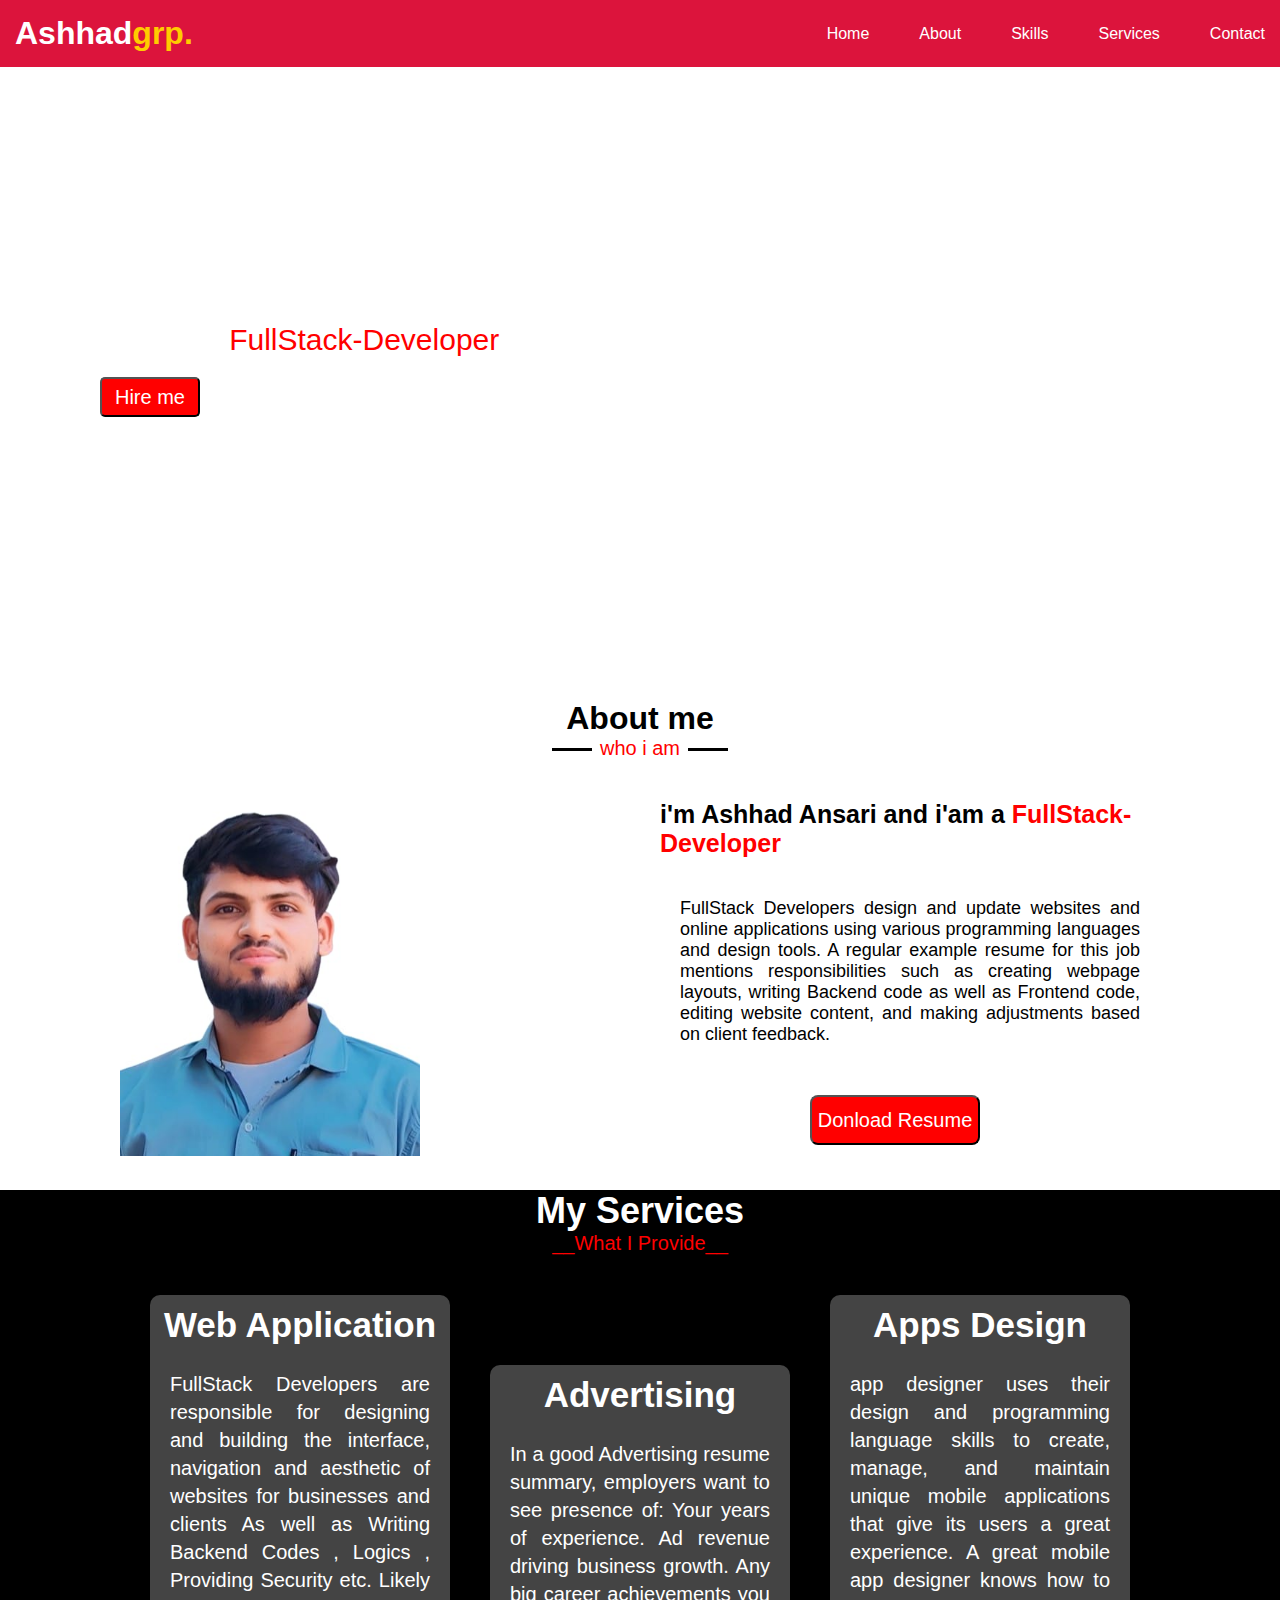
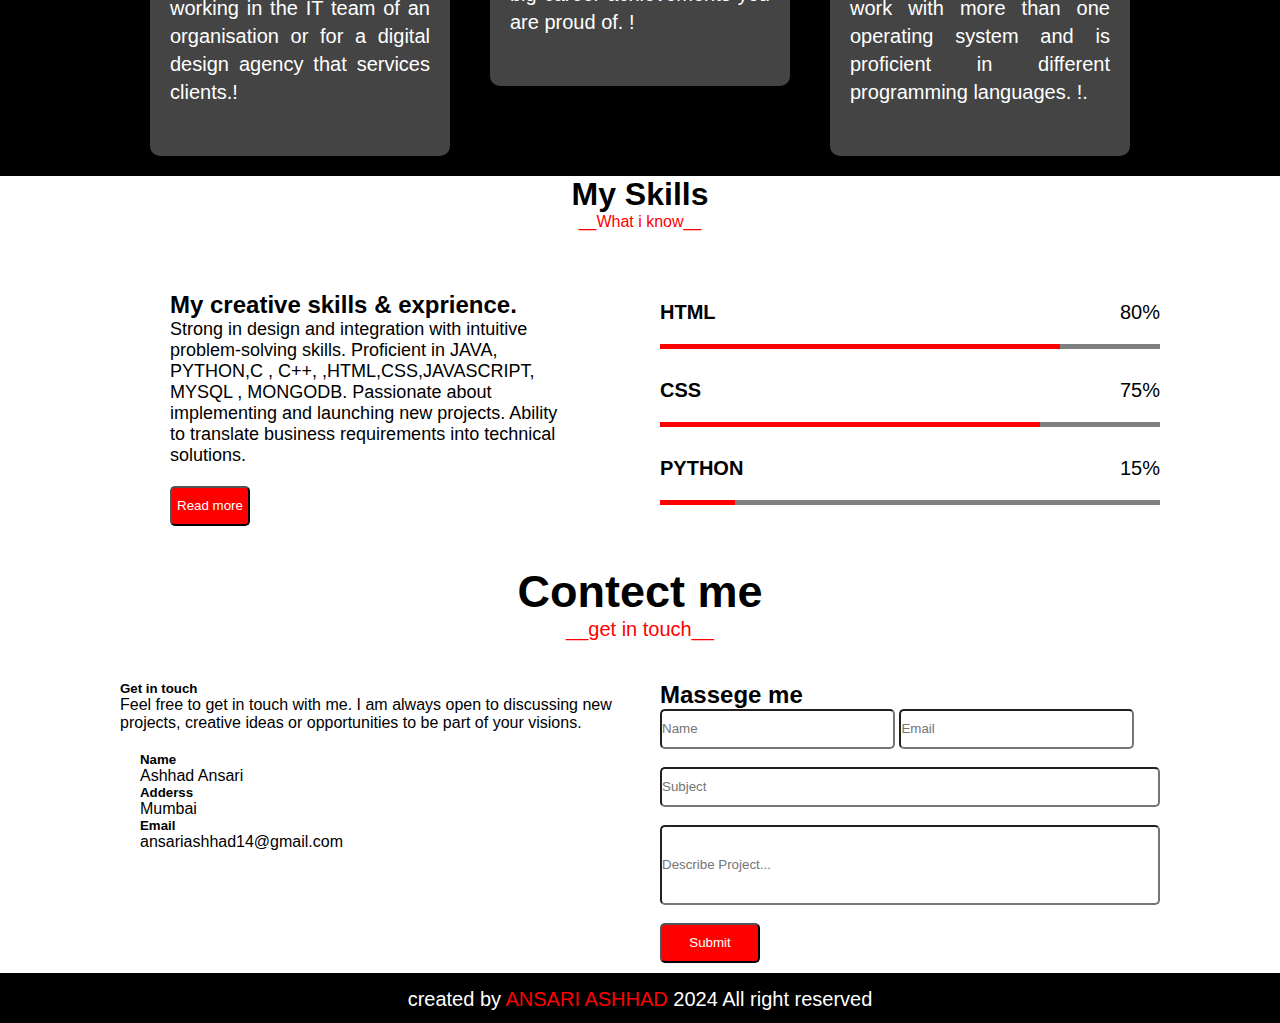
<file: index.html>
<!DOCTYPE html>
<html lang="en">

<head>
    <meta charset="UTF-8">
    <meta name="viewport" content="width=device-width, initial-scale=1.0">
    <title>Document</title>
    <link rel="stylesheet" href="asshad.css">
</head>

<body>
    <div id="main">
        <div class="navbar">
            <h1>Ashhad<span>grp.</span></h1>
            <div class="nav-links">
                <a href="#home">Home</a>
                <a href="#about">About</a>
                <a href="#skills">Skills</a>
                <a href="#services">Services</a>
                <a href="#contact">Contact</a>
            </div>
        </div>

        <div class="nav">
            <p>Hello my name is </p>
            <h2>Ashhad Ansari</h2>
            <p class="cb">and i'm a <span id="">FullStack-Developer</span></p>
            <input type="button" value="Hire me" id="femal">
        </div>
    </div>
        <div class="second">
            <h1>About me</h1>
            <span class="title"> who i am</span>
        </div>
        <div class="about">
            <div class="ma">
                <img src="ashhad2.jpg" width="300px">
            </div>
            <div class="mohd">
                <h2>i'm Ashhad Ansari and i'am a <span>FullStack-<br>Developer</h2>
                <p>FullStack Developers design and update websites and online applications using various programming
                    languages and design tools. A regular example resume for this job mentions responsibilities such as
                    creating webpage layouts, writing Backend code as well as Frontend code, editing website content,
                    and making adjustments based on client feedback.</p>
                <input type="button" value="Donload Resume" class="button" id="cb">
            </div>
        </div>
    </div>
    <div class="services">
        <h1>My Services</h1>
        <p>__What I Provide__</p>
        <div class="meta">
            <div class="service service_web">
                <h2>Web Application</h2>
                <p>FullStack Developers are responsible for designing and building the interface, navigation and
                    aesthetic of websites for businesses and clients As well as Writing Backend Codes , Logics ,
                    Providing Security etc. Likely working in the IT team of an organisation or for a digital design
                    agency that services clients.!
                </p>
            </div>

            <div class="service service_first">
                <h2>Advertising</h2>
                <p>In a good Advertising resume summary, employers want to see presence of: Your years of experience. Ad
                    revenue driving business growth. Any big career achievements you are proud of. !</p>
            </div>

            <div class="service service_for">
                <h2>Apps Design</h2>
                <p>app designer uses their design and programming language skills to create, manage, and maintain unique
                    mobile applications that give its users a great experience. A great mobile app designer knows how to
                    work with more than one operating system and is proficient in different programming languages. !.
                </p>
            </div>
        </div>
    </div>
        <div class="my">
            <h1>My Skills</h1>
            <p>__What i know__</p>
        </div>
        <div class="skills">
            <div class="strong">
                <h2>My creative skills & exprience.</h2>
                <p>Strong in design and integration with intuitive problem-solving skills. Proficient in JAVA, PYTHON,C
                    ,
                    C++, ,HTML,CSS,JAVASCRIPT, MYSQL , MONGODB. Passionate about implementing and launching new
                    projects.
                    Ability to translate business requirements into technical solutions.</p>
                <input type="button" value="Read more" id="mk">
            </div>

            <div class="rightskill">
                <div id="lr">
                    <span id="textcolor"><b>HTML</b></span>
                    <span id="textcolor">80%</span>
                </div>

                <div id="line">
                    <div id="linner">

                    </div>
                </div>

                <div id="lr">
                    <span id="textcolor"><b>CSS</b></span>
                    <span id="textcolor">75%</span>
                </div>

                <div id="line">
                    <div id="linner1">

                    </div>
                </div>

                <div id="lr">
                    <span id="textcolor"><b>PYTHON</b></span>
                    <span id="textcolor">15%</span>
                </div>

                <div id="line">
                    <div id="linner2">

                    </div>
                </div>
            </div>

        </div>
            <div id="line5">
                <h1>Contect me</h1>
                <p>__get in touch__</p>
            </div>
<div class="last">
            <div class="no">
                    <h5>Get in touch</h5>
                    <p>Feel free to get in touch with me. I am always open to discussing new projects, creative ideas or
                        opportunities to be part of your visions.</p>
         <div class="ab">
            <h5> Name</h5>
            <p>Ashhad Ansari</p>
            <h5>Adderss</h5>
            <p>Mumbai</p>
            <h5>Email</h5>
            <p>ansariashhad14@gmail.com</p>
        </div>
        </div>
    <div class="tr">
            <h2>Massege me</h2>
            <input type="text" id="name" placeholder="Name">
            <input type="text" id="subject"  placeholder="Email"><br><br>
            <input type="text" id="mohd" placeholder="Subject"><br><br>
            <input type="text" id="mal" placeholder="Describe Project..."><br><br>
            <input type="button" value="Submit"  id="button">
    </div>
</div>
<footer><p id="bc">created by<span> ANSARI ASHHAD</span> 2024 All right reserved</p></footer>

</body>

</html>
</file>
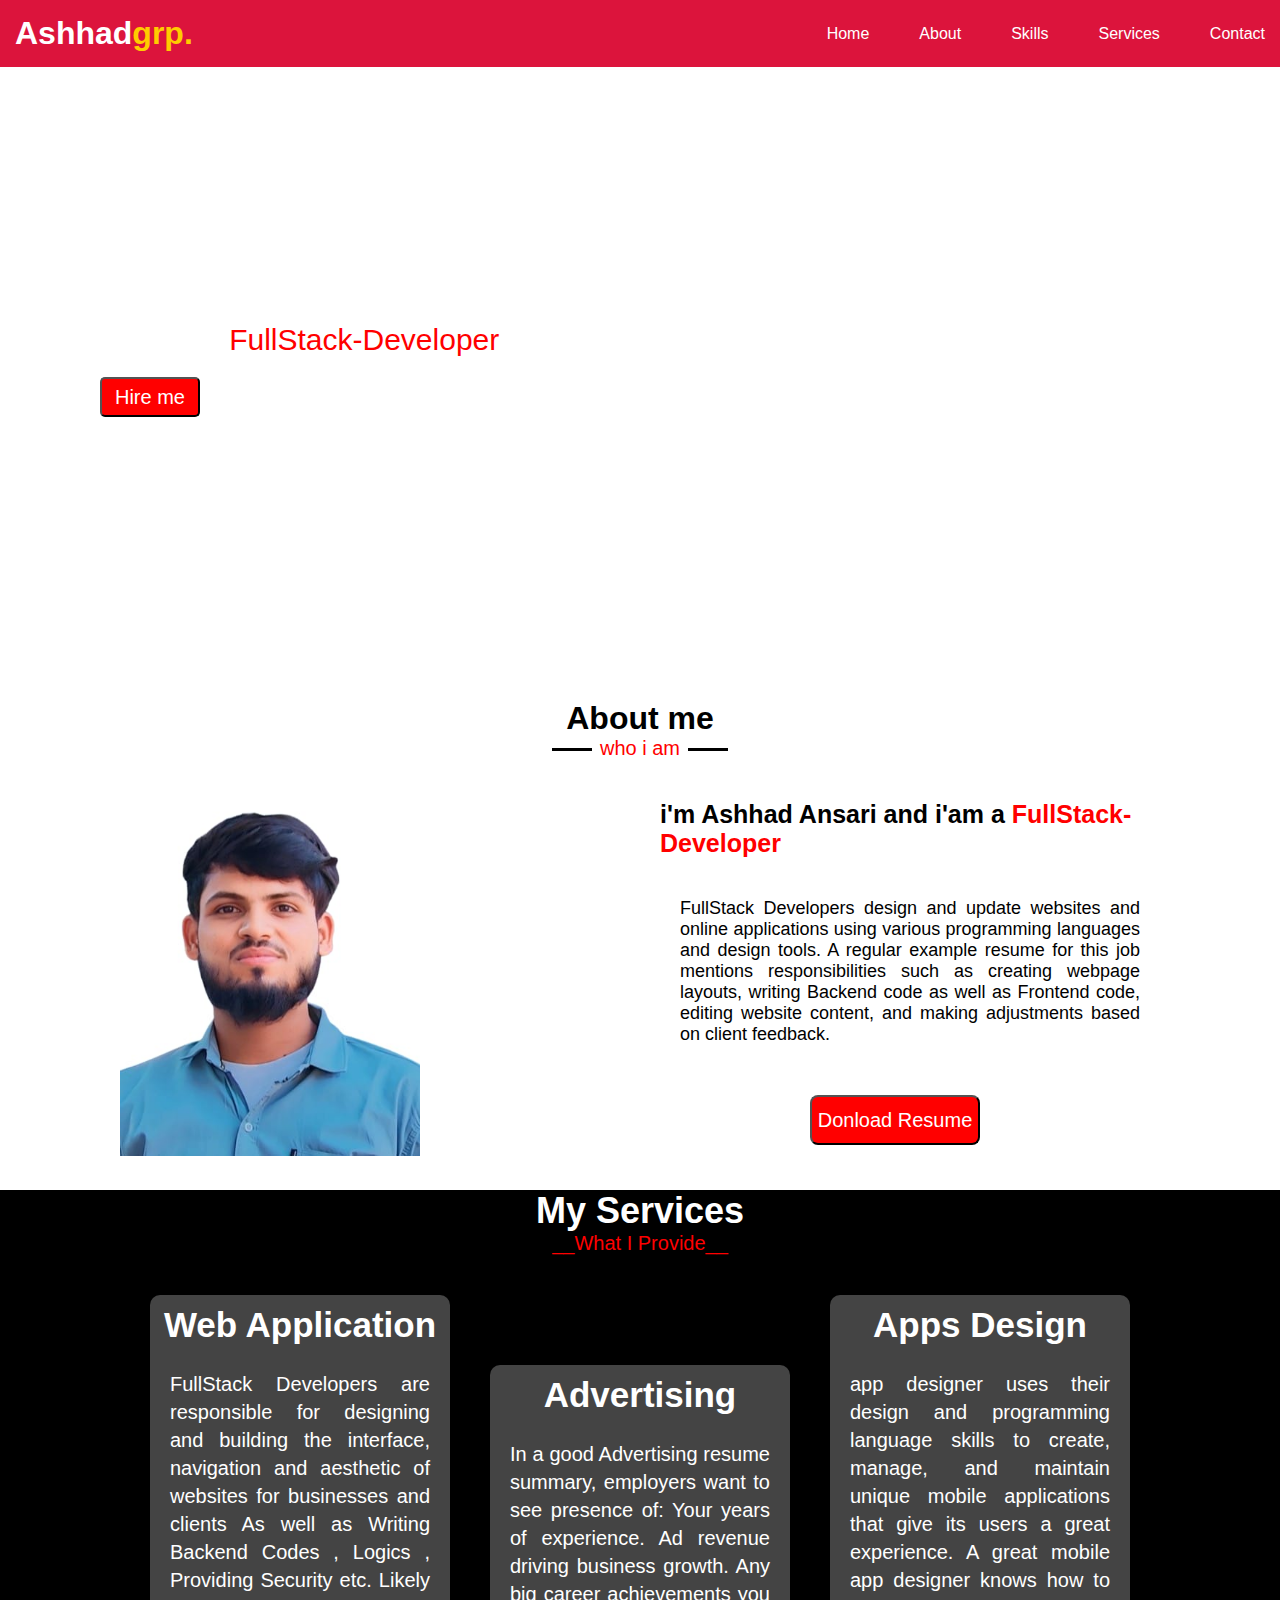
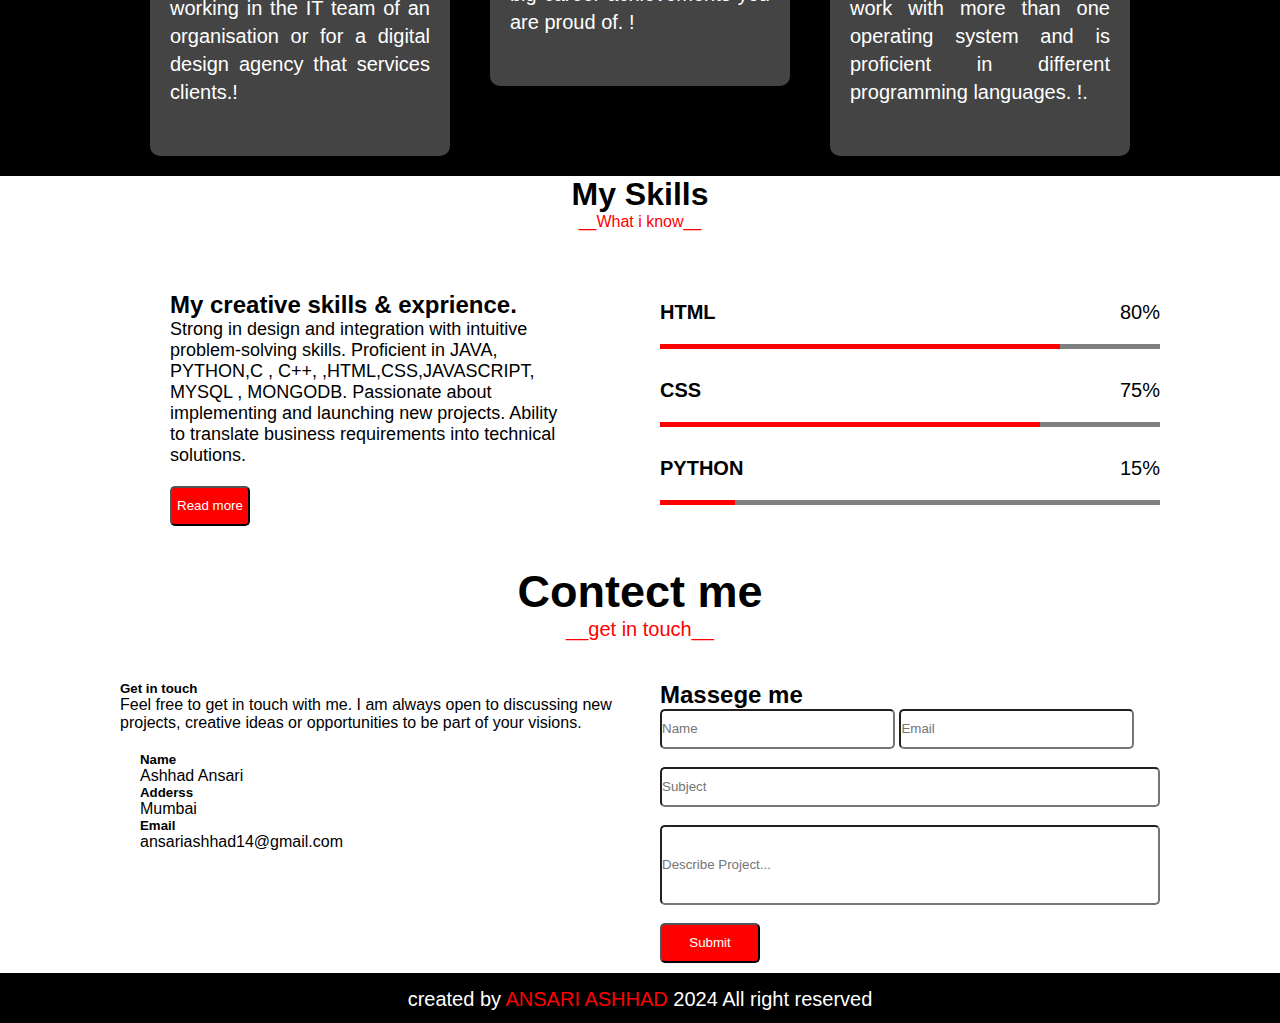
<file: Portfolio.html>
<!DOCTYPE html>
<html lang="en">

<head>
    <meta charset="UTF-8">
    <meta name="viewport" content="width=device-width, initial-scale=1.0">
    <title>Document</title>
    <link rel="stylesheet" href="asshad.css">
</head>

<body>
    <div id="main">
        <div class="navbar">
            <h1>Ashhad<span>grp.</span></h1>
            <div class="nav-links">
                <a href="#home">Home</a>
                <a href="#about">About</a>
                <a href="#skills">Skills</a>
                <a href="#services">Services</a>
                <a href="#contact">Contact</a>
            </div>
        </div>

        <div class="nav">
            <p>Hello my name is </p>
            <h2>Ashhad Ansari</h2>
            <p class="cb">and i'm a <span id="">FullStack-Developer</span></p>
            <input type="button" value="Hire me" id="femal">
        </div>
    </div>
        <div class="second">
            <h1>About me</h1>
            <span class="title"> who i am</span>
        </div>
        <div class="about">
            <div class="ma">
                <img src="ashhad2.jpg" width="300px">
            </div>
            <div class="mohd">
                <h2>i'm Ashhad Ansari and i'am a <span>FullStack-<br>Developer</h2>
                <p>FullStack Developers design and update websites and online applications using various programming
                    languages and design tools. A regular example resume for this job mentions responsibilities such as
                    creating webpage layouts, writing Backend code as well as Frontend code, editing website content,
                    and making adjustments based on client feedback.</p>
                <input type="button" value="Donload Resume" class="button" id="cb">
            </div>
        </div>
    </div>
    <div class="services">
        <h1>My Services</h1>
        <p>__What I Provide__</p>
        <div class="meta">
            <div class="service service_web">
                <h2>Web Application</h2>
                <p>FullStack Developers are responsible for designing and building the interface, navigation and
                    aesthetic of websites for businesses and clients As well as Writing Backend Codes , Logics ,
                    Providing Security etc. Likely working in the IT team of an organisation or for a digital design
                    agency that services clients.!
                </p>
            </div>

            <div class="service service_first">
                <h2>Advertising</h2>
                <p>In a good Advertising resume summary, employers want to see presence of: Your years of experience. Ad
                    revenue driving business growth. Any big career achievements you are proud of. !</p>
            </div>

            <div class="service service_for">
                <h2>Apps Design</h2>
                <p>app designer uses their design and programming language skills to create, manage, and maintain unique
                    mobile applications that give its users a great experience. A great mobile app designer knows how to
                    work with more than one operating system and is proficient in different programming languages. !.
                </p>
            </div>
        </div>
    </div>
        <div class="my">
            <h1>My Skills</h1>
            <p>__What i know__</p>
        </div>
        <div class="skills">
            <div class="strong">
                <h2>My creative skills & exprience.</h2>
                <p>Strong in design and integration with intuitive problem-solving skills. Proficient in JAVA, PYTHON,C
                    ,
                    C++, ,HTML,CSS,JAVASCRIPT, MYSQL , MONGODB. Passionate about implementing and launching new
                    projects.
                    Ability to translate business requirements into technical solutions.</p>
                <input type="button" value="Read more" id="mk">
            </div>

            <div class="rightskill">
                <div id="lr">
                    <span id="textcolor"><b>HTML</b></span>
                    <span id="textcolor">80%</span>
                </div>

                <div id="line">
                    <div id="linner">

                    </div>
                </div>

                <div id="lr">
                    <span id="textcolor"><b>CSS</b></span>
                    <span id="textcolor">75%</span>
                </div>

                <div id="line">
                    <div id="linner1">

                    </div>
                </div>

                <div id="lr">
                    <span id="textcolor"><b>PYTHON</b></span>
                    <span id="textcolor">15%</span>
                </div>

                <div id="line">
                    <div id="linner2">

                    </div>
                </div>
            </div>

        </div>
            <div id="line5">
                <h1>Contect me</h1>
                <p>__get in touch__</p>
            </div>
<div class="last">
            <div class="no">
                    <h5>Get in touch</h5>
                    <p>Feel free to get in touch with me. I am always open to discussing new projects, creative ideas or
                        opportunities to be part of your visions.</p>
         <div class="ab">
            <h5> Name</h5>
            <p>Ashhad Ansari</p>
            <h5>Adderss</h5>
            <p>Mumbai</p>
            <h5>Email</h5>
            <p>ansariashhad14@gmail.com</p>
        </div>
        </div>
    <div class="tr">
            <h2>Massege me</h2>
            <input type="text" id="name" placeholder="Name">
            <input type="text" id="subject"  placeholder="Email"><br><br>
            <input type="text" id="mohd" placeholder="Subject"><br><br>
            <input type="text" id="mal" placeholder="Describe Project..."><br><br>
            <input type="button" value="Submit"  id="button">
    </div>
</div>
<footer><p id="bc">created by<span> ANSARI ASHHAD</span> 2024 All right reserved</p></footer>

</body>

</html>
</file>
<file: asshad.css>
* {
    padding: 0;
    margin: 0;
    box-sizing: border-box;
    font-family: 'Ubuntu', sans-serif;

}

body {
    overflow-x: hidden;
}

#main {
    background-image: url('https://t4.ftcdn.net/jpg/01/70/93/27/360_F_170932733_VOHGeaH5AjrVCXBVryEwVgwhArv2wNNH.jpg');
    height: 700px;
    padding-top: 80px;
    /* Adjust this value as needed */
}


.main {
    width: 100%;
    overflow: hidden;
}

.navbar {
    position: fixed;
    top: 0;
    left: 0;
    right: 0;
    z-index: 1000;
    display: flex;
    justify-content: space-between;
    align-items: center;
    padding: 15px;
    background-color: crimson;
}

.navbar h1 {
    color: white;
}

.navbar h1 span {
    color: #ffcc00;
}

.nav-links {
    display: flex;
}

.nav-links a {
    color: white;
    text-decoration: none;
    margin-left: 50px;
    transition: color 0.3s;
}

.nav-links a:hover {
    color: rgb(0, 243, 243);
}

.nav p {
    color: white;

    font-size: 30px;
    margin-left: 100px;
}

.nav h2 {
    font-size: 60px;
    color: white;
    margin-left: 100px;
}

#femal {
    height: 40px;
    width: 100px;
    margin-left: 100px;
    color: white;
    background-color: red;
    margin-top: 20px;
    border-radius: 5px;
    font-size: 20px;
}

#femal:hover {
    color: red;
    background-color: white;

}

.cb {
    color: white
}

span {
    color: red;

}

#color {
    color: red;
    font-size: 30px;
}
.ma{
    width: 500px;
}
.mohd{
    width: 500px;
}
#cb {
    margin-left: 150px;
    background-color: red;
    margin-top: 10px;
    height: 50px;
    width: 170px;
    font-size: 20px;
    border-radius: 8px;
    color: white;
}
.nav {
    margin-top: 140px;
}
.aa {
    font-size: 30px;
    color: red;
    margin-left: 500px;
}

.bb {
    height: 240px;
    width: 230px;
    margin-left: 500px;
    margin-top: 40px;
}
.ac {
    font-size: 20px;
    color: black;
}

.second {
    text-align: center;
    margin-bottom: 40px;
}

.name {
    text-align: center;
    padding-bottom: 100px;
}

.mohd {
    color: black;

}

.mohd h2 {
    color: black;
    font-size: 40px;
}

.mohd p {
    color: black;
    font-size: 18px;
    padding-inline: 20px;
    padding-block: 40px;
    text-align: justify;
    font-family: 'Lucida Sans', 'Lucida Sans Regular', 'Lucida Grande', 'Lucida Sans Unicode', Geneva, Verdana, sans-serif;
}

.mohd h2 {
    font-size: 25px;
}

#cb {
    color: white;
    background-color: red;
}

#cb:hover {
    color: red;
    background-color: white;
}



.mohd.inpute:hover {
    font-weight: 900;
    border: 5px solid black;
    box-shadow: 0 4px 20px rgba(0, 0, 0, 0.5);
    border-radius: 15px 25px 5px 35px;

    padding: 10px;
}

.about {
    display: flex;
    justify-content:center;
    gap: 40px;
    flex-wrap: wrap;
}
.title {
    font-size: 20px;
    position: relative;
}

.title::before {
    position: absolute;
    content: "";
    left: -60%;
    height: 3px;
    top: 50%;
    background: black;
    width: 40px;
}

.title::after {
    position: absolute;
    content: "";
    right: -60%;
    height: 3px;
    top: 50%;
    background: black;
    width: 40px;
}

.services {
    text-align: center;
    background-color: black;
    margin-top: 30px;
}

.services h1 {
    color: white;
    font-size: 36px;
    font-weight: bold;
}

.services p {
    color: red;
    font-size: 20px;
    margin-bottom: 40px;
}

.meta {
    display: flex;
    justify-content: center;
    gap: 40px;
    align-items: center;
    flex-wrap: wrap;
    padding-bottom: 20px;
}
.service_web{
    width: 300px;
    background-color: #444;
    color: white;
    padding: 10px;
    border-radius: 10px;
    transition: transform 0.3s, background-color 0.3s;
    position: relative;
    overflow-y: scroll;
    overflow-x: hidden;
    scrollbar-width: none;
}
.service_first {
    width: 300px;
    background-color: #444;
    color: white;
    padding: 10px;
    border-radius: 10px;
    transition: transform 0.3s, background-color 0.3s;
    position: relative;
    overflow-y: scroll;
    overflow-x: hidden;
    scrollbar-width: none;
}
.service_for{
    width: 300px;
    background-color: #444;
    color: white;
    padding: 10px;
    border-radius: 10px;
    transition: transform 0.3s, background-color 0.3s;
    position: relative;
    overflow-y: scroll;
    overflow-x: hidden;
    scrollbar-width: none;
}
.service h2 {
    color: rgb(255, 255, 255);
    font-size: 35px;
    margin-bottom: 15px;
    font-weight: 600;
}

.service h2:hover {
    font-weight: 900;
    border: 5px solid black;
    box-shadow: 0 4px 20px rgba(0, 0, 0, 0.5);
    border-radius: 15px 25px 5px 35px;
    border: 2px solid wheat;
    padding: 10px;

}

.service p {
    margin-top: 20px;
    color: white;
    line-height: 1.4;
    padding: 0 10px;
    padding-top: 5px;
    text-align: justify;
}

.service:hover {
    transform: scale(1.05);
    background-color: crimson;
    border: 4px solid rgb(222, 222, 219);
    border-radius: 15px 25px 5px 35px;
    border: 2px solid transparent;

}

.skills {
    display: flex;
    justify-content: center;
    gap: 40px;
    flex-wrap: wrap;
}

.my h1 {
    text-align: center;
}

.my p {
    text-align: center;
    color: red;
    padding-bottom: 40px;
}

.strong h1 {
    padding-bottom: 30px;
}

#line5 h1 {
    text-align: center;
    padding-top: 40px;
    font-size: 45px;
}

#line5 p {
    text-align: center;
    color: red;
    font-size: 20px;
    margin-bottom: 40px;
}
.strong {
    width: 500px;
    color: black;
    margin-top: 20px;
    padding-inline: 50px;

}

.strong p {
    color: black;
    font-family: 'Gill Sans', 'Gill Sans MT', Calibri, 'Trebuchet MS', sans-serif;
    font-size: 18px;
}

#mk {
    height: 40px;
    width: 80px;
    color: white;
    background-color: red;
    border-radius: 5px;
    margin-top: 20px;
}

#mk:hover {
    color: red;
    background-color: white;
}


.rightskill {
    width: 500px;
}

#textcolor {
    color: black;
}

#lr {
    display: flex;
    justify-content: space-between;
    padding-top: 30px;
    font-size: 20px;
}

#line {
    width: 100%;
    height: 5px;
    background-color: gray;
    margin-top: 20px;
}

#linner {
    width: 80%;
    height: 100%;
    background-color: red;
}

#linner1 {
    width: 76%;
    height: 100%;
    background-color: red;
}

.bl {
    width: 100%;
}

#la {
    display: flex;
    justify-content: space-between;
    padding-top: 30px;
    font-size: 20px;
}

#textcolor {
    color: black;
}

#linner2 {
    width: 15%;
    height: 100%;
    background-color: red;
}
#line7 h3 {
    font-size: 25px;
}
.line5{
    width: 500px;
}

#hello p {
    color: black;
    font-size: 15px;
    padding-left: 70px;
    width: 40%;
    height: 20px;

}

.ca {
    padding-right: 80%;
    margin-bottom: 20px;

}


.last{
    display: flex;
    justify-content: center;
    gap: 40px;
    flex-wrap: wrap;
}

.no {
    width: 500px;
}

.tr {
    width: 500px;
}

#name {
    height: 40px;
    border-radius: 5px;
    width: 47%;
}

#subject {
    height: 40px;
    border-radius: 5px;
    width: 47%;
}

#mohd {
    height: 40px;
    border-radius: 5px;
    width: 100%;
}

#mal {
    height: 80px;
    width: 100%;
    border-radius: 5px;
}

#button {
    width: 100px;
    height: 40px;
    color: white;
    background-color: red;
    border-radius: 5px;
}

.ab {
    margin-left: 20px;
    margin-top: 20px;
}

#button:hover {
    color: red;
    background-color: white;

}

footer {
    background-color: black;
    color: white;
    height: 50px;
    text-align: center;
    margin-top: 10px;

}

#bc {
    padding-top: 15px;
    font-size: 20px;
}
footer span{
    color: red;
}















@media (max-width: 600px) {
    .main{
        width:100%;
    }
    .about{
    text-align: center;        
    }
    .nav p{
        font-size: 25px;
    }
    .nav h2{
        font-size: 40px;
    }
    .nav{
       padding: 0;
    }
    a{
        display: none;
    }
    .rightskill{
        padding-inline: 20px;
    }
    .no{
        padding-inline: 20px;
    }
    .tr{
        padding-inline: 20px;
    }
    .nevbar h1{
        text-align: center;
    }
    #bc{
        font-size: 15px;
    }
}
</file>
